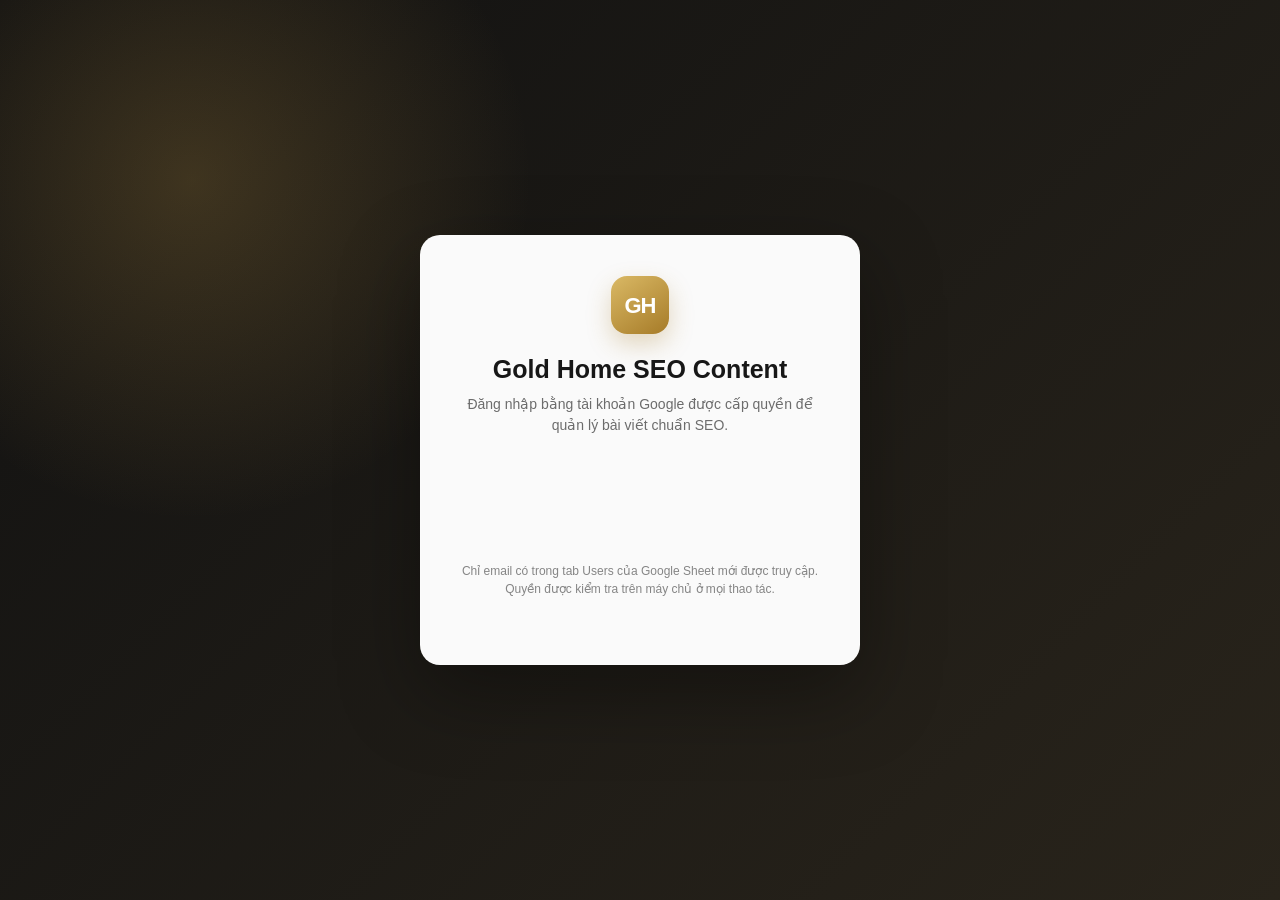
<file: index.html>
<!doctype html>
<html lang="vi">
<head>
  <meta charset="utf-8">
  <meta name="viewport" content="width=device-width, initial-scale=1">
  <meta name="robots" content="noindex,nofollow">
  <!-- Phiên đăng nhập nằm trong localStorage: CSP chặn script lạ để nội dung bài viết không thể đánh cắp phiên. -->
  <meta http-equiv="Content-Security-Policy" content="default-src 'self'; script-src 'self' https://accounts.google.com/gsi/client; style-src 'self' 'unsafe-inline' https://accounts.google.com/gsi/style; frame-src https://accounts.google.com/gsi/; connect-src 'self' https://accounts.google.com/gsi/ https://script.google.com https://script.googleusercontent.com; img-src 'self' data:; object-src 'none'; base-uri 'none'; form-action 'none'">
  <meta name="referrer" content="strict-origin-when-cross-origin">
  <title>Gold Home SEO Content</title>
  <link rel="stylesheet" href="styles.css">
  <script src="https://accounts.google.com/gsi/client" async defer></script>
</head>
<body>
  <section id="login-view" class="login-shell">
    <div class="login-card">
      <div class="brand-mark">GH</div>
      <h1>Gold Home SEO Content</h1>
      <p>Đăng nhập bằng tài khoản Google được cấp quyền để quản lý bài viết chuẩn SEO.</p>
      <div id="google-button" class="google-button"></div>
      <p id="login-status" class="login-status" role="status" aria-live="polite"></p>
      <p class="login-note">Chỉ email có trong tab Users của Google Sheet mới được truy cập. Quyền được kiểm tra trên máy chủ ở mọi thao tác.</p>
    </div>
  </section>

  <div id="admin-app" hidden>
    <header class="topbar">
      <div class="topbar-brand">
        <div class="brand-mark">GH</div>
        <div>
          <div class="topbar-title">Gold Home SEO Content</div>
          <div class="topbar-subtitle">goldhomecons.vn</div>
        </div>
      </div>
      <div class="account">
        <span id="account-email" class="account-email"></span>
        <button id="logout-button" class="btn btn-outline btn-small" type="button">Đăng xuất</button>
      </div>
    </header>

    <main class="page">
      <section id="list-view">
        <div class="page-heading">
          <div>
            <div class="eyebrow">Quản lý nội dung</div>
            <h1>Danh sách bài viết</h1>
            <p>Tạo, kiểm tra, sửa và quản lý dữ liệu bài viết lưu trong Google Sheet.</p>
          </div>
          <button id="new-post-button" class="btn btn-gold" type="button">+ Viết bài mới</button>
        </div>

        <div class="stats">
          <div class="stat-card"><div class="stat-label">Tổng bài</div><div id="stat-total" class="stat-value">0</div></div>
          <div class="stat-card"><div class="stat-label">Bản nháp</div><div id="stat-draft" class="stat-value">0</div></div>
          <div class="stat-card"><div class="stat-label">Chờ duyệt</div><div id="stat-pending" class="stat-value">0</div></div>
          <div class="stat-card"><div class="stat-label">Đã xuất bản</div><div id="stat-published" class="stat-value">0</div></div>
        </div>

        <div class="panel">
          <div class="toolbar">
            <input id="search-input" type="search" placeholder="Tìm theo tiêu đề, từ khóa, slug...">
            <select id="status-filter" aria-label="Lọc trạng thái">
              <option value="">Tất cả trạng thái</option>
              <option value="draft">Bản nháp</option>
              <option value="pending">Chờ duyệt</option>
              <option value="publish">Đã xuất bản</option>
            </select>
            <button id="refresh-button" class="btn btn-outline" type="button">Làm mới</button>
          </div>
          <div class="table-wrap">
            <table>
              <thead>
                <tr>
                  <th>Bài viết</th>
                  <th>Từ khóa chính</th>
                  <th>Trạng thái</th>
                  <th><button class="sort-button" type="button" data-sort="seo_score">SEO <span aria-hidden="true"></span></button></th>
                  <th><button class="sort-button" type="button" data-sort="updated_at" aria-sort="descending">Cập nhật <span aria-hidden="true"></span></button></th>
                  <th>Thao tác</th>
                </tr>
              </thead>
              <tbody id="posts-table-body"></tbody>
            </table>
          </div>
          <div id="posts-empty" class="empty" hidden>Chưa có bài viết phù hợp.</div>
        </div>
      </section>

      <section id="editor-view" hidden>
        <div class="page-heading">
          <div>
            <div class="eyebrow">Trình soạn thảo SEO</div>
            <h1 id="editor-title">Viết bài mới</h1>
            <p>Điền nội dung, metadata SEO và thiết lập xuất bản cho Gold Home.</p>
          </div>
          <button id="back-button" class="btn btn-outline" type="button">← Danh sách bài</button>
        </div>

        <form id="post-form">
          <input type="hidden" name="submission_id" id="submission-id">
          <input type="hidden" name="base_updated_at" id="base-updated-at">
          <div class="editor-grid">
            <div class="editor-main">
              <section class="panel">
                <div class="panel-heading"><h2>Nội dung bài viết</h2></div>
                <div class="panel-body">
                  <div class="field">
                    <label for="post-title">Tiêu đề bài viết <span class="required">*</span></label>
                    <input id="post-title" name="post_title" type="text" required maxlength="250" placeholder="Ví dụ: Báo giá xây nhà trọn gói mới nhất">
                  </div>
                  <div class="field">
                    <label for="post-name">Đường dẫn (slug)</label>
                    <input id="post-name" name="post_name" type="text" maxlength="220" placeholder="bao-gia-xay-nha-tron-goi">
                    <div class="field-help"><span>https://goldhomecons.vn/<strong id="slug-preview">duong-dan-bai-viet</strong>/</span></div>
                  </div>
                  <div class="field">
                    <label for="content">Nội dung HTML <span class="required">*</span></label>
                    <div class="editor-toolbar" role="toolbar" aria-label="Định dạng nội dung">
                      <button type="button" data-wrap="h2" title="Tiêu đề phụ H2">H2</button>
                      <button type="button" data-wrap="h3" title="Tiêu đề phụ H3">H3</button>
                      <button type="button" data-wrap="p" title="Đoạn văn">P</button>
                      <span class="toolbar-sep" aria-hidden="true"></span>
                      <button type="button" data-wrap="strong" title="In đậm (Ctrl+B)"><b>B</b></button>
                      <button type="button" data-wrap="em" title="In nghiêng (Ctrl+I)"><i>I</i></button>
                      <span class="toolbar-sep" aria-hidden="true"></span>
                      <button type="button" data-list="ul" title="Danh sách gạch đầu dòng">• Danh sách</button>
                      <button type="button" data-list="ol" title="Danh sách đánh số">1. Danh sách</button>
                      <span class="toolbar-sep" aria-hidden="true"></span>
                      <button type="button" data-insert="link" title="Chèn liên kết (Ctrl+K)">🔗 Liên kết</button>
                      <button type="button" data-insert="image" title="Chèn ảnh">🖼 Ảnh</button>
                    </div>
                    <textarea id="content" class="content-area" name="content" required placeholder="Nhập nội dung bài viết bằng HTML..."></textarea>
                    <div class="field-help"><span>Có thể dùng H2, H3, danh sách, liên kết và hình ảnh.</span><span><strong id="word-count">0</strong> từ</span></div>
                  </div>
                  <div class="field">
                    <label for="post-excerpt">Mô tả ngắn</label>
                    <textarea id="post-excerpt" name="post_excerpt" maxlength="500" placeholder="Tóm tắt nội dung bài viết..."></textarea>
                  </div>
                </div>
              </section>

              <section class="panel">
                <div class="panel-heading"><h2>Rank Math SEO</h2><p>Các trường quan trọng để tối ưu kết quả tìm kiếm.</p></div>
                <div class="panel-body">
                  <div class="serp-preview">
                    <div class="serp-head">
                      <span class="group-label">Xem trước</span>
                      <div class="serp-device" role="group" aria-label="Thiết bị xem trước">
                        <button class="active" type="button" data-serp-device="desktop" aria-pressed="true">Máy tính</button>
                        <button type="button" data-serp-device="mobile" aria-pressed="false">Di động</button>
                      </div>
                    </div>
                    <div id="serp-card" class="serp-card" aria-live="polite">
                      <div class="serp-url"><span id="serp-url">https://goldhomecons.vn/</span><span class="serp-dots" aria-hidden="true">⋮</span></div>
                      <div id="serp-title" class="serp-title"></div>
                      <div id="serp-description" class="serp-description"></div>
                    </div>
                    <button id="edit-snippet" class="btn btn-primary btn-small" type="button">Chỉnh sửa đoạn trích</button>
                  </div>
                  <div class="field">
                    <label for="focus-keyword">Từ khóa chính <span class="required">*</span></label>
                    <input id="focus-keyword" name="rank_math_focus_keyword" type="text" required placeholder="xây nhà trọn gói">
                  </div>
                  <div class="field">
                    <label for="seo-title">Tiêu đề SEO</label>
                    <input id="seo-title" name="rank_math_title" type="text" maxlength="120" placeholder="%title% %sep% Gold Home">
                    <div class="field-help"><span>Nên chứa từ khóa chính.</span><span><strong id="seo-title-count">0</strong>/60</span></div>
                  </div>
                  <div class="field">
                    <label for="seo-description">Mô tả SEO</label>
                    <textarea id="seo-description" name="rank_math_description" maxlength="300" placeholder="Mô tả hấp dẫn để tăng tỷ lệ nhấp..."></textarea>
                    <div class="field-help"><span>Khuyến nghị 120–160 ký tự.</span><span><strong id="seo-description-count">0</strong>/160</span></div>
                  </div>
                  <div class="field">
                    <label for="canonical-url">Canonical URL</label>
                    <input id="canonical-url" name="rank_math_canonical_url" type="url" placeholder="https://goldhomecons.vn/duong-dan/">
                  </div>
                  <div class="grid-2">
                    <div class="field">
                      <label for="schema-type">Schema</label>
                      <select id="schema-type" name="rank_math_schema_type">
                        <option value="Article">Article</option>
                        <option value="BlogPosting">Blog Posting</option>
                        <option value="Service">Service</option>
                        <option value="FAQPage">FAQ</option>
                        <option value="HowTo">HowTo</option>
                      </select>
                    </div>
                    <div class="field">
                      <span class="group-label">Nội dung cốt lõi</span>
                      <label class="check"><input name="rank_math_pillar_content" type="checkbox" value="1"> Đánh dấu Pillar Content</label>
                    </div>
                  </div>
                  <div class="field">
                    <span class="group-label">Robots Meta</span>
                    <div class="check-grid">
                      <label class="check"><input name="rank_math_robots[]" type="checkbox" value="index" data-robot-pair="noindex"> Index</label>
                      <label class="check"><input name="rank_math_robots[]" type="checkbox" value="follow" data-robot-pair="nofollow"> Follow</label>
                      <label class="check"><input name="rank_math_robots[]" type="checkbox" value="noindex" data-robot-pair="index"> Noindex</label>
                      <label class="check"><input name="rank_math_robots[]" type="checkbox" value="nofollow" data-robot-pair="follow"> Nofollow</label>
                      <label class="check"><input name="rank_math_robots[]" type="checkbox" value="noarchive"> No archive</label>
                      <label class="check"><input name="rank_math_robots[]" type="checkbox" value="nosnippet"> No snippet</label>
                    </div>
                  </div>
                </div>
              </section>

              <section class="panel">
                <details open>
                  <summary>Phân loại và hình ảnh</summary>
                  <div class="details-body">
                    <div class="field">
                      <span class="group-label">Danh mục</span>
                      <div class="check-grid">
                        <label class="check"><input name="post_category[]" type="checkbox" value="thiet-ke-kien-truc"> Thiết kế kiến trúc</label>
                        <label class="check"><input name="post_category[]" type="checkbox" value="thi-cong-xay-dung"> Thi công xây dựng</label>
                        <label class="check"><input name="post_category[]" type="checkbox" value="xay-nha-tron-goi"> Xây nhà trọn gói</label>
                        <label class="check"><input name="post_category[]" type="checkbox" value="thiet-ke-noi-that"> Thiết kế nội thất</label>
                        <label class="check"><input name="post_category[]" type="checkbox" value="kien-thuc-xay-dung"> Kiến thức xây dựng</label>
                        <label class="check"><input name="post_category[]" type="checkbox" value="du-an"> Dự án</label>
                      </div>
                    </div>
                    <div class="grid-2">
                      <div class="field"><label for="primary-category">Danh mục chính</label><input id="primary-category" name="rank_math_primary_category" type="text" placeholder="xay-nha-tron-goi"></div>
                      <div class="field"><label for="post-tags">Thẻ</label><input id="post-tags" name="tax_input[post_tag]" type="text" placeholder="xây nhà, báo giá, kiến trúc"></div>
                    </div>
                    <div class="field"><label for="featured-image">URL ảnh đại diện</label><input id="featured-image" name="featured_image_url" type="url" placeholder="https://goldhomecons.vn/wp-content/uploads/..."></div>
                    <div class="field"><label for="featured-alt">Alt ảnh đại diện</label><input id="featured-alt" name="featured_image_alt" type="text" placeholder="Mô tả ảnh có chứa từ khóa phù hợp"></div>
                  </div>
                </details>
                <details>
                  <summary>Facebook và mạng xã hội</summary>
                  <div class="details-body">
                    <div class="field"><label for="facebook-title">Tiêu đề Facebook</label><input id="facebook-title" name="rank_math_facebook_title" type="text"></div>
                    <div class="field"><label for="facebook-description">Mô tả Facebook</label><textarea id="facebook-description" name="rank_math_facebook_description"></textarea></div>
                    <div class="field"><label for="facebook-image">Ảnh Facebook</label><input id="facebook-image" name="rank_math_facebook_image" type="url"></div>
                    <div class="field"><label class="check"><input name="rank_math_twitter_use_facebook" type="checkbox" value="1" checked> Twitter dùng dữ liệu Facebook</label></div>
                    <div class="grid-2">
                      <div class="field"><label for="twitter-card">Twitter Card</label><select id="twitter-card" name="rank_math_twitter_card_type"><option value="summary_large_image">Summary Large Image</option><option value="summary">Summary</option></select></div>
                      <div class="field"><label for="twitter-title">Tiêu đề Twitter</label><input id="twitter-title" name="rank_math_twitter_title" type="text"></div>
                    </div>
                    <div class="field"><label for="twitter-description">Mô tả Twitter</label><textarea id="twitter-description" name="rank_math_twitter_description"></textarea></div>
                    <div class="field"><label for="twitter-image">Ảnh Twitter</label><input id="twitter-image" name="rank_math_twitter_image" type="url"></div>
                  </div>
                </details>
              </section>
            </div>

            <aside class="editor-side">
              <section class="panel save-bar">
                <div class="save-state"><span id="dirty-dot" class="dirty-dot" aria-hidden="true"></span><span id="dirty-text">Chưa có thay đổi</span><kbd>Ctrl + S</kbd></div>
                <div class="action-stack">
                  <button id="save-button" class="btn btn-gold btn-wide" type="submit">Lưu bài viết</button>
                  <button id="cancel-button" class="btn btn-outline btn-wide" type="button">Hủy và quay lại</button>
                </div>
              </section>


              <section class="panel">
                <div class="panel-heading"><h3>Điểm SEO nhanh</h3></div>
                <div class="panel-body">
                  <div class="seo-meter">
                    <div id="score-ring" class="score-ring"><span id="score-value">0</span></div>
                    <div><strong id="score-label">Cần tối ưu</strong><p>Điểm tham khảo dựa trên các trường quan trọng.</p></div>
                  </div>
                  <div class="seo-check-summary"><span>Tiêu chí on-page</span><span id="seo-check-count">0/13 đạt</span></div>
                  <ul id="seo-checklist" class="seo-checklist">
                    <li data-seo-check="keyword"><span class="seo-check-icon">.</span><span>Đã nhập từ khóa chính</span></li>
                    <li data-seo-check="title-keyword"><span class="seo-check-icon">.</span><span>Tiêu đề bài viết chứa từ khóa</span></li>
                    <li data-seo-check="seo-title"><span class="seo-check-icon">.</span><span>Tiêu đề SEO dài 30–60 ký tự</span></li>
                    <li data-seo-check="description"><span class="seo-check-icon">.</span><span>Mô tả SEO dài 120–160 ký tự</span></li>
                    <li data-seo-check="description-keyword"><span class="seo-check-icon">.</span><span>Mô tả SEO chứa từ khóa</span></li>
                    <li data-seo-check="slug"><span class="seo-check-icon">.</span><span>Slug ngắn và chứa từ khóa</span></li>
                    <li data-seo-check="content-length"><span class="seo-check-icon">.</span><span>Nội dung có ít nhất 600 từ</span></li>
                    <li data-seo-check="intro-keyword"><span class="seo-check-icon">.</span><span>Từ khóa xuất hiện trong phần mở đầu</span></li>
                    <li data-seo-check="heading"><span class="seo-check-icon">.</span><span>Nội dung có tiêu đề phụ H2/H3</span></li>
                    <li data-seo-check="image"><span class="seo-check-icon">.</span><span>Có ảnh đại diện</span></li>
                    <li data-seo-check="image-alt"><span class="seo-check-icon">.</span><span>Ảnh có văn bản alt</span></li>
                    <li data-seo-check="internal-link"><span class="seo-check-icon">.</span><span>Có liên kết nội bộ</span></li>
                    <li data-seo-check="external-link"><span class="seo-check-icon">.</span><span>Có liên kết ngoài hữu ích</span></li>
                  </ul>
                  <div class="density">
                    <div class="density-head"><span>Mật độ từ khóa</span><strong id="keyword-density">0,0%</strong></div>
                    <div class="density-track"><span id="density-bar"></span></div>
                  </div>
                  <input id="seo-score" name="seo_score" type="hidden" value="0">
                  <input id="word-count-input" name="word_count" type="hidden" value="0">
                </div>
              </section>

              <section class="panel">
                <button id="publish-toggle" class="panel-toggle" type="button" aria-expanded="true" aria-controls="publish-body">
                  <h3>Xuất bản</h3><span class="chevron" aria-hidden="true"></span>
                </button>
                <div id="publish-body" class="panel-body">
                  <div class="field">
                    <label for="post-status">Trạng thái</label>
                    <select id="post-status" name="post_status">
                      <option value="draft">Bản nháp</option>
                      <option value="pending">Chờ duyệt</option>
                      <option value="publish">Đã xuất bản</option>
                    </select>
                  </div>
                  <div class="field"><label for="publish-at">Thời gian xuất bản</label><input id="publish-at" name="publish_at" type="datetime-local"></div>
                  <div class="field"><label for="post-author">Tác giả</label><input id="post-author" name="post_author" type="email"></div>
                  <div class="field">
                    <label for="visibility">Hiển thị</label>
                    <select id="visibility" name="visibility"><option value="public">Công khai</option><option value="password">Có mật khẩu</option><option value="private">Riêng tư</option></select>
                  </div>
                  <div class="field"><label for="post-password">Mật khẩu bài viết</label><input id="post-password" name="post_password" type="text"></div>
                  <div class="field"><label class="check"><input name="sticky" type="checkbox" value="1"> Ghim bài viết</label></div>
                  <div class="field"><label class="check"><input name="comment_status" type="checkbox" value="open" checked> Cho phép bình luận</label></div>
                  <div class="field"><label class="check"><input name="ping_status" type="checkbox" value="open" checked> Cho phép ping/trackback</label></div>
                </div>
              </section>
            </aside>
          </div>
        </form>
      </section>
    </main>
  </div>

  <div id="toast" class="toast" role="status" hidden></div>

  <script src="config.js"></script>
  <script src="app.js"></script>
</body>
</html>
</file>
<file: styles.css>
:root {
  --gold: #c49a47;
  --gold-dark: #987124;
  --gold-soft: #f7f0df;
  --ink: #171717;
  --muted: #6c6c6c;
  --line: #e5e2dc;
  --surface: #ffffff;
  --canvas: #f6f5f2;
  --danger: #b42318;
  --success: #157347;
  --warning: #a15c00;
  --shadow: 0 12px 36px rgba(29, 24, 15, .08);
}

* { box-sizing: border-box; }
[hidden] { display: none !important; }

body {
  margin: 0;
  color: var(--ink);
  background: var(--canvas);
  font-family: Inter, -apple-system, BlinkMacSystemFont, "Segoe UI", sans-serif;
  font-size: 14px;
  line-height: 1.5;
}

button, input, textarea, select { font: inherit; }
button { cursor: pointer; }

.login-shell {
  min-height: 100vh;
  display: grid;
  place-items: center;
  padding: 24px;
  background:
    radial-gradient(circle at 15% 20%, rgba(196, 154, 71, .24), transparent 26%),
    linear-gradient(135deg, #111 0%, #29241b 100%);
}

.login-card {
  width: min(440px, 100%);
  padding: 40px;
  border: 1px solid rgba(255,255,255,.12);
  border-radius: 20px;
  background: rgba(255,255,255,.98);
  box-shadow: 0 28px 80px rgba(0,0,0,.35);
  text-align: center;
}

.brand-mark {
  width: 58px;
  height: 58px;
  display: inline-grid;
  place-items: center;
  border-radius: 16px;
  color: #fff;
  background: linear-gradient(145deg, #dab965, #a67b28);
  font-size: 22px;
  font-weight: 800;
  letter-spacing: -.04em;
  box-shadow: 0 10px 24px rgba(164, 122, 37, .28);
}

.login-card h1 { margin: 20px 0 8px; font-size: 25px; }
.login-card p { margin: 0 0 26px; color: var(--muted); }

.login-note {
  margin-top: 22px !important;
  font-size: 12px;
  color: #858585 !important;
}

.btn {
  min-height: 40px;
  display: inline-flex;
  align-items: center;
  justify-content: center;
  gap: 8px;
  padding: 9px 16px;
  border: 1px solid transparent;
  border-radius: 8px;
  background: #fff;
  color: var(--ink);
  font-weight: 650;
  text-decoration: none;
  transition: transform .15s ease, box-shadow .15s ease, border-color .15s ease;
}

.btn:hover { transform: translateY(-1px); }
.btn:disabled { cursor: not-allowed; opacity: .55; transform: none; }
.btn-primary { color: #fff; background: var(--ink); box-shadow: 0 8px 18px rgba(0,0,0,.12); }
.btn-gold { color: #18130a; background: var(--gold); }
.btn-outline { border-color: var(--line); }
.btn-danger { color: var(--danger); border-color: #f0c7c2; background: #fff8f7; }
.btn-small { min-height: 34px; padding: 6px 11px; font-size: 13px; }
.btn-wide { width: 100%; }

.topbar {
  position: sticky;
  top: 0;
  z-index: 20;
  height: 68px;
  display: flex;
  align-items: center;
  justify-content: space-between;
  gap: 18px;
  padding: 0 28px;
  color: #fff;
  background: #171717;
  box-shadow: 0 2px 15px rgba(0,0,0,.16);
}

.topbar-brand { display: flex; align-items: center; gap: 12px; }
.topbar-brand .brand-mark { width: 38px; height: 38px; border-radius: 10px; font-size: 15px; }
.topbar-title { font-weight: 750; }
.topbar-subtitle { color: #bdbdbd; font-size: 12px; }
.account { display: flex; align-items: center; gap: 12px; }
.account-email { color: #ddd; font-size: 13px; }

.page {
  width: min(1440px, 100%);
  margin: 0 auto;
  padding: 30px;
}

.page-heading {
  display: flex;
  align-items: flex-start;
  justify-content: space-between;
  gap: 20px;
  margin-bottom: 24px;
}

.eyebrow { margin: 0 0 5px; color: var(--gold-dark); font-size: 12px; font-weight: 800; letter-spacing: .1em; text-transform: uppercase; }
h1, h2, h3 { line-height: 1.25; }
.page-heading h1 { margin: 0; font-size: 27px; }
.page-heading p { margin: 7px 0 0; color: var(--muted); }

.stats {
  display: grid;
  grid-template-columns: repeat(4, minmax(0, 1fr));
  gap: 14px;
  margin-bottom: 20px;
}

.stat-card, .panel {
  border: 1px solid var(--line);
  border-radius: 12px;
  background: var(--surface);
  box-shadow: 0 3px 14px rgba(22,20,16,.035);
}

.stat-card { padding: 18px; }
.stat-label { color: var(--muted); font-size: 12px; font-weight: 700; text-transform: uppercase; }
.stat-value { margin-top: 7px; font-size: 27px; font-weight: 800; }

.toolbar {
  display: grid;
  grid-template-columns: minmax(220px, 1fr) 190px auto;
  gap: 10px;
  padding: 15px;
  border-bottom: 1px solid var(--line);
}

.field input, .field textarea, .field select, .toolbar input, .toolbar select {
  width: 100%;
  border: 1px solid #cbc8c2;
  border-radius: 7px;
  background: #fff;
  color: var(--ink);
  outline: none;
  transition: border-color .15s ease, box-shadow .15s ease;
}

.field input, .field select, .toolbar input, .toolbar select { min-height: 41px; padding: 8px 11px; }
.field textarea { min-height: 100px; padding: 10px 11px; resize: vertical; }
.field input:focus, .field textarea:focus, .field select:focus, .toolbar input:focus, .toolbar select:focus {
  border-color: var(--gold);
  box-shadow: 0 0 0 3px rgba(196,154,71,.14);
}

.table-wrap { overflow: auto; }
table { width: 100%; border-collapse: collapse; min-width: 870px; }
th, td { padding: 14px 15px; border-bottom: 1px solid #efede8; text-align: left; vertical-align: middle; }
th { color: #666; background: #fbfaf8; font-size: 12px; text-transform: uppercase; letter-spacing: .03em; }
tr:last-child td { border-bottom: 0; }
tbody tr:hover { background: #fffcf6; }
.post-title { max-width: 370px; font-weight: 700; }
.post-title small { display: block; margin-top: 3px; color: #8b8b8b; font-weight: 400; }
.actions { display: flex; gap: 7px; white-space: nowrap; }

.badge {
  display: inline-flex;
  align-items: center;
  padding: 4px 8px;
  border-radius: 999px;
  font-size: 12px;
  font-weight: 700;
  background: #eee;
}
.badge-draft { color: #555; background: #ececec; }
.badge-pending { color: var(--warning); background: #fff2da; }
.badge-publish { color: var(--success); background: #e6f5ed; }
.score { font-weight: 800; }
.score-good { color: var(--success); }
.score-mid { color: var(--warning); }
.score-low { color: var(--danger); }

.empty { padding: 55px 20px; text-align: center; color: var(--muted); }

.editor-grid {
  display: grid;
  grid-template-columns: minmax(0, 1fr) 330px;
  gap: 20px;
  align-items: start;
}

.editor-main, .editor-side { display: grid; gap: 16px; }
.panel-heading { padding: 17px 19px; border-bottom: 1px solid var(--line); }
.panel-heading h2, .panel-heading h3 { margin: 0; font-size: 16px; }
.panel-heading p { margin: 4px 0 0; color: var(--muted); font-size: 12px; }
.panel-body { padding: 19px; }

.field { margin-bottom: 16px; }
.field:last-child { margin-bottom: 0; }
.field label, .group-label { display: block; margin-bottom: 6px; font-weight: 700; }
.field-help { display: flex; justify-content: space-between; gap: 10px; margin-top: 5px; color: var(--muted); font-size: 12px; }
.required { color: var(--danger); }
.content-area { min-height: 460px !important; font-family: ui-monospace, SFMono-Regular, Menlo, monospace; line-height: 1.65; }
.grid-2 { display: grid; grid-template-columns: repeat(2, minmax(0, 1fr)); gap: 14px; }
.grid-3 { display: grid; grid-template-columns: repeat(3, minmax(0, 1fr)); gap: 14px; }

.check-grid { display: grid; grid-template-columns: repeat(2, minmax(0, 1fr)); gap: 8px 12px; }
.check, .radio { display: flex; align-items: center; gap: 8px; color: #3d3d3d; }
/* .field label/.field input (khối, cao 41px) không được áp lên checkbox. */
.field .check, .field .radio { display: flex; margin-bottom: 0; font-weight: 500; cursor: pointer; }
.check input, .radio input, .field .check input, .field .radio input {
  flex: none;
  width: 16px;
  height: 16px;
  min-height: 0;
  margin: 0;
  padding: 0;
  accent-color: var(--gold-dark);
}

details { border-top: 1px solid var(--line); }
details:first-child { border-top: 0; }
summary { padding: 16px 19px; cursor: pointer; font-weight: 750; list-style: none; }
summary::-webkit-details-marker { display: none; }
summary::after { content: "+"; float: right; color: var(--gold-dark); font-size: 18px; }
details[open] summary::after { content: "−"; }
details .details-body { padding: 0 19px 19px; }

.seo-meter { display: grid; grid-template-columns: 78px 1fr; align-items: center; gap: 14px; }
.score-ring {
  width: 74px;
  height: 74px;
  display: grid;
  place-items: center;
  border-radius: 50%;
  background: conic-gradient(var(--score-color, var(--gold)) var(--score-angle, 0deg), #ece9e2 0);
  position: relative;
  font-size: 17px;
  font-weight: 850;
}
.score-ring::before { content: ""; position: absolute; inset: 7px; border-radius: 50%; background: #fff; }
.score-ring span { position: relative; }
.seo-meter p { margin: 3px 0 0; color: var(--muted); font-size: 12px; }
.seo-check-summary { display: flex; justify-content: space-between; gap: 10px; margin: 18px 0 8px; color: var(--muted); font-size: 11px; font-weight: 700; text-transform: uppercase; }
.seo-checklist { display: grid; gap: 0; padding: 0; margin: 0; list-style: none; }
.seo-checklist li { display: grid; grid-template-columns: 17px 1fr; gap: 8px; align-items: start; padding: 8px 0; border-bottom: 1px solid #efede8; color: #555; font-size: 12px; }
.seo-checklist li:last-child { border-bottom: 0; }
.seo-check-icon { position: relative; width: 15px; height: 15px; margin-top: 1px; border: 1px solid #b9b6af; border-radius: 50%; background: #fff; color: transparent; font-size: 0; }
.seo-checklist li.pass { color: #294b38; }
.seo-checklist li.pass .seo-check-icon { border-color: var(--success); background: var(--success); }
.seo-checklist li.pass .seo-check-icon::after { content: ""; position: absolute; top: 2px; left: 5px; width: 3px; height: 6px; border: solid #fff; border-width: 0 1.5px 1.5px 0; transform: rotate(45deg); }
.density { margin-top: 14px; padding-top: 14px; border-top: 1px solid var(--line); }
.density-head { display: flex; justify-content: space-between; gap: 10px; color: var(--muted); font-size: 12px; }
.density-track { overflow: hidden; height: 6px; margin-top: 7px; border-radius: 99px; background: #ece9e2; }
.density-track span { display: block; width: 0; height: 100%; border-radius: inherit; background: var(--warning); transition: width .2s ease; }

.editor-side {
  position: sticky;
  top: 86px;
  max-height: calc(100vh - 100px);
  overflow-y: auto;
  overscroll-behavior: contain;
  scrollbar-width: thin;
}
.action-stack { display: grid; gap: 9px; }

@keyframes spin { to { transform: rotate(360deg); } }

.toast {
  position: fixed;
  right: 22px;
  bottom: 22px;
  z-index: 120;
  max-width: 430px;
  padding: 13px 16px;
  border-radius: 9px;
  color: #fff;
  background: #222;
  box-shadow: var(--shadow);
}
.toast.error { background: var(--danger); }
.toast.success { background: var(--success); }

@media (max-width: 1000px) {
  .stats { grid-template-columns: repeat(2, minmax(0, 1fr)); }
  .editor-grid { grid-template-columns: 1fr; }
  .editor-side { position: static; max-height: none; overflow: visible; }
}

@media (max-width: 700px) {
  .topbar { height: auto; padding: 12px 16px; align-items: flex-start; }
  .account { align-items: flex-end; flex-direction: column; gap: 5px; }
  .account-email { max-width: 170px; overflow: hidden; text-overflow: ellipsis; }
  .page { padding: 20px 14px; }
  .page-heading { align-items: stretch; flex-direction: column; }
  .page-heading .btn { width: 100%; }
  .stats { grid-template-columns: 1fr 1fr; }
  .toolbar { grid-template-columns: 1fr; }
  .grid-2, .grid-3, .check-grid { grid-template-columns: 1fr; }
  .login-card { padding: 30px 22px; }
}

.google-button { display: flex; justify-content: center; min-height: 44px; }
.login-status { min-height: 20px; margin: 14px 0 0 !important; font-size: 13px; }
.login-status.error { color: var(--danger) !important; }

.serp-preview { margin-bottom: 20px; padding-bottom: 20px; border-bottom: 1px solid var(--line); }
.serp-head { display: flex; align-items: center; justify-content: space-between; gap: 12px; margin-bottom: 10px; }
.serp-head .group-label { margin: 0; }
.serp-device { display: inline-flex; padding: 3px; border: 1px solid var(--line); border-radius: 8px; background: var(--canvas); }
.serp-device button { padding: 4px 10px; border: 0; border-radius: 6px; color: var(--muted); background: transparent; font-size: 12px; font-weight: 700; }
.serp-device button.active { color: var(--ink); background: var(--surface); box-shadow: 0 1px 3px rgba(0,0,0,.1); }
.serp-card {
  max-width: 614px; /* 580px nội dung = độ rộng Google cắt tiêu đề */
  margin-bottom: 14px;
  padding: 14px 16px;
  border: 1px solid var(--line);
  border-radius: 10px;
  background: #fff;
  font-family: Arial, sans-serif;
  transition: max-width .2s ease;
}
.serp-card.mobile { max-width: 364px; }
.serp-url { display: flex; align-items: center; gap: 8px; overflow: hidden; color: #202124; font-size: 14px; white-space: nowrap; }
.serp-url span:first-child { overflow: hidden; text-overflow: ellipsis; }
.serp-dots { color: #70757a; font-size: 13px; }
.serp-title { overflow: hidden; margin: 5px 0 3px; color: #1a0dab; font-size: 20px; line-height: 1.3; white-space: nowrap; text-overflow: ellipsis; }
.serp-card.mobile .serp-title { font-size: 18px; }
.serp-description { color: #4d5156; font-size: 14px; line-height: 1.58; overflow-wrap: anywhere; }
.serp-title strong, .serp-description strong { color: inherit; font-weight: 700; }
.serp-description strong { color: #202124; }

/* Nút đang xử lý: spinner ngay trên nút thay cho lớp phủ toàn màn hình. */
.btn.is-busy { position: relative; color: transparent !important; cursor: progress; }
.btn.is-busy::after {
  content: "";
  position: absolute;
  inset: 0;
  width: 16px;
  height: 16px;
  margin: auto;
  border: 2px solid rgba(0,0,0,.18);
  border-top-color: var(--ink);
  border-radius: 50%;
  animation: spin .7s linear infinite;
}
.btn-primary.is-busy::after { border-color: rgba(255,255,255,.3); border-top-color: #fff; }
@keyframes spin { to { transform: rotate(360deg); } }
.login-status.busy::before {
  content: "";
  display: inline-block;
  width: 12px;
  height: 12px;
  margin-right: 7px;
  border: 2px solid #ddd;
  border-top-color: var(--gold-dark);
  border-radius: 50%;
  vertical-align: -2px;
  animation: spin .7s linear infinite;
}

/* Khung xương khi đang tải danh sách lần đầu. */
.skeleton { display: block; height: 12px; border-radius: 6px; background: linear-gradient(90deg, #eeebe5 25%, #f7f5f1 50%, #eeebe5 75%); background-size: 200% 100%; animation: shimmer 1.2s ease-in-out infinite; }
.skeleton-row td:first-child .skeleton { width: 80%; height: 14px; }
.skeleton-row td:last-child .skeleton { width: 70px; }
@keyframes shimmer { from { background-position: 200% 0; } to { background-position: -200% 0; } }

/* Sắp xếp và thanh điểm trong bảng. */
.sort-button { display: inline-flex; align-items: center; gap: 4px; padding: 0; border: 0; color: inherit; background: none; font: inherit; letter-spacing: inherit; text-transform: inherit; }
.sort-button span::after { content: "↕"; opacity: .35; }
.sort-button.active { color: var(--ink); }
.sort-button[aria-sort="descending"] span::after { content: "↓"; opacity: 1; }
.sort-button[aria-sort="ascending"] span::after { content: "↑"; opacity: 1; }
.score-cell { display: flex; align-items: center; gap: 9px; min-width: 110px; }
.score-cell .score { min-width: 24px; color: inherit; }
.score-bar { overflow: hidden; flex: 1; max-width: 70px; height: 6px; border-radius: 99px; background: #ece9e2; }
.score-bar span { display: block; height: 100%; border-radius: inherit; background: currentColor; }

/* Thanh công cụ ô nội dung. */
.editor-toolbar { display: flex; flex-wrap: wrap; align-items: center; gap: 4px; padding: 6px; border: 1px solid var(--line); border-bottom: 0; border-radius: 9px 9px 0 0; background: #fbfaf8; }
.editor-toolbar button { min-width: 32px; min-height: 30px; padding: 4px 9px; border: 1px solid transparent; border-radius: 6px; color: #3d3d3d; background: transparent; font-size: 12px; font-weight: 700; }
.editor-toolbar button:hover { border-color: var(--line); background: #fff; }
.editor-toolbar button:focus-visible { outline: 2px solid var(--gold); outline-offset: 1px; }
.toolbar-sep { width: 1px; height: 18px; margin: 0 4px; background: var(--line); }
.editor-toolbar + .content-area { border-top-left-radius: 0 !important; border-top-right-radius: 0 !important; }

/* Thanh lưu đầu cột phải. */
.save-bar { padding: 14px; }
.save-state { display: flex; align-items: center; gap: 8px; margin-bottom: 11px; color: var(--muted); font-size: 12px; }
.dirty-dot { width: 8px; height: 8px; border-radius: 50%; background: var(--success); }
.dirty-dot.active { background: var(--warning); box-shadow: 0 0 0 3px rgba(161,92,0,.15); }
.save-state kbd { margin-left: auto; padding: 2px 6px; border: 1px solid var(--line); border-radius: 5px; background: #fbfaf8; color: #777; font: 600 11px ui-monospace, SFMono-Regular, Menlo, monospace; }

/* Panel Xuất bản thu gọn được. */
.panel-toggle { width: 100%; display: flex; align-items: center; justify-content: space-between; padding: 17px 19px; border: 0; border-radius: inherit; color: inherit; background: none; text-align: left; }
.panel-toggle h3 { margin: 0; font-size: 16px; }
.panel-toggle[aria-expanded="true"] { border-bottom: 1px solid var(--line); border-radius: 12px 12px 0 0; }
.chevron::after { content: "▾"; display: inline-block; color: var(--gold-dark); transition: transform .15s ease; }
.panel-toggle[aria-expanded="false"] .chevron::after { transform: rotate(-90deg); }

/* Gợi ý cho tiêu chí chưa đạt. */
.seo-checklist li[role="button"] { cursor: pointer; border-radius: 6px; }
.seo-checklist li[role="button"]:hover:not(.pass) { background: #faf7f0; }
.seo-checklist li[role="button"]:focus-visible { outline: 2px solid var(--gold); outline-offset: 1px; }
.seo-hint { display: block; margin-top: 2px; color: var(--warning); font-size: 11px; line-height: 1.4; }
</file>
